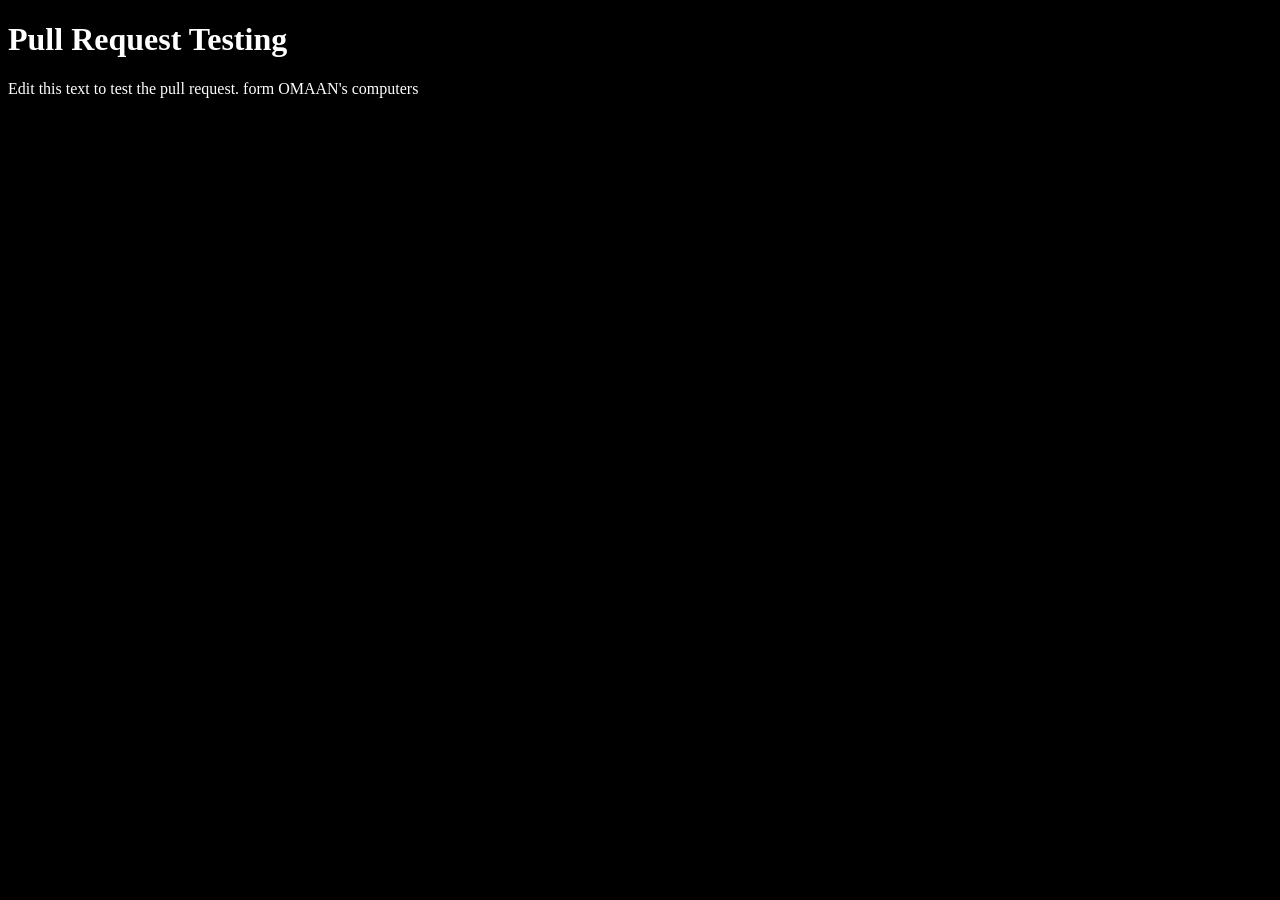
<file: index.html>
<!DOCTYPE html>
<html lang="en">
<head>
    <meta charset="UTF-8">
    <meta name="viewport" content="width=device-width, initial-scale=1.0">
    <title>Document</title>
    <link rel="stylesheet" href="./style.css">
</head>
<body>
    <h1>Pull Request Testing</h1>
    <p>Edit this text to test the pull request. form OMAAN's computers</p>
</body>
</html>
</file>
<file: style.css>
*{
    background-color: #000000;
    color: #FFFFFF;
}
</file>
